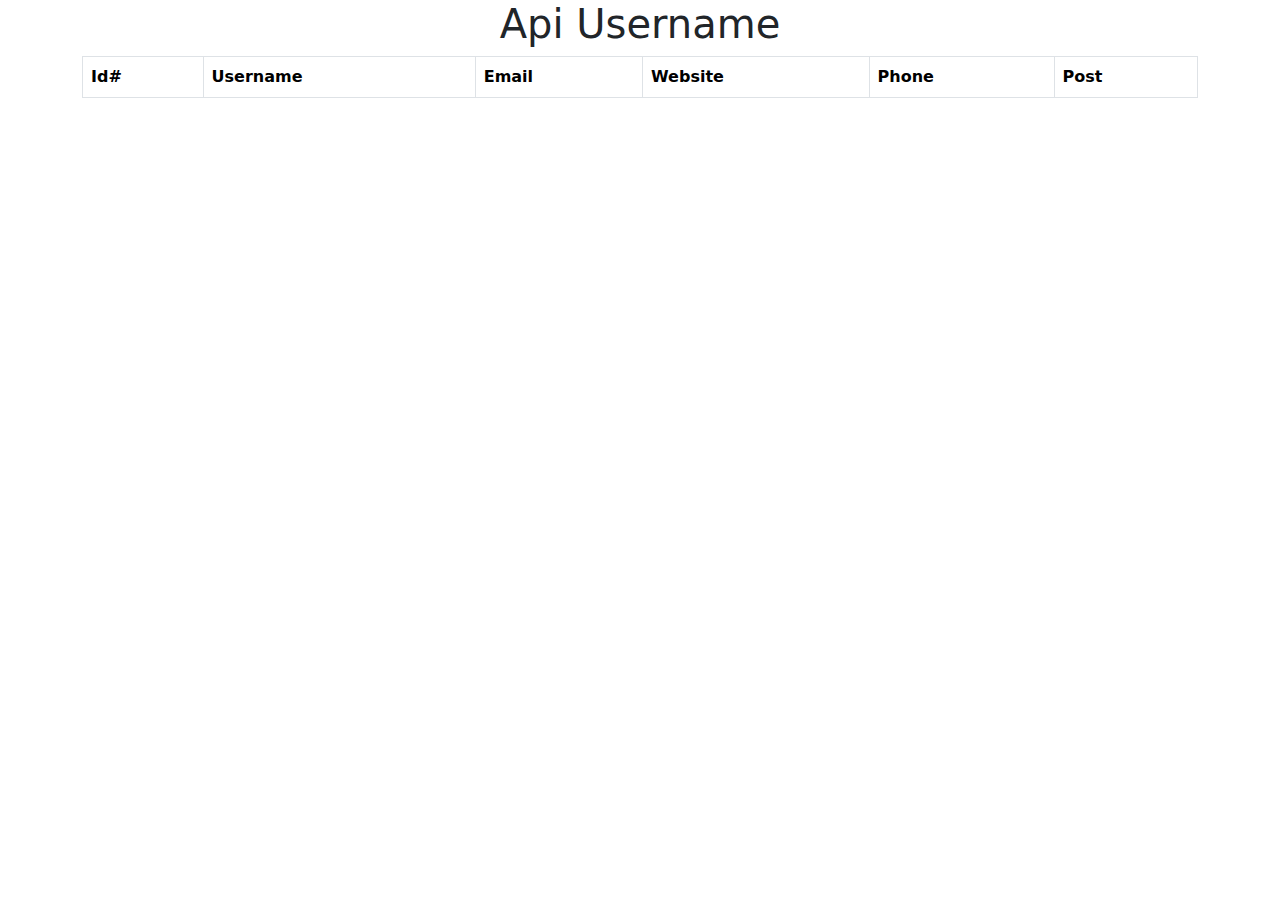
<file: index.html>
<!DOCTYPE html>
<html lang="en">
<head>
    <meta charset="UTF-8">
    <meta name="viewport" content="width=device-width, initial-scale=1.0">
    <title>Api Username</title>
    <link rel="stylesheet" href="style.css">
    <link rel="stylesheet" href="https://cdn.jsdelivr.net/npm/bootstrap@5.3.2/dist/css/bootstrap.min.css">
</head>
<body>
    <div class="container">

    <div id="loader" class="loader"></div>
    <h1 class="text-center"> Api Username</h1>

       <table class="table table-bordered">
        <tr>
            <th>Id#</th>
            <th id="Users">Username</th>
            <th>Email</th>
            <th>Website</th>
            <th>Phone</th>
            <th>Post</th>
                        
        </tr>

        <tbody id="userData">
        
        </tbody>
    </table>
    
    </div>
</body>
<script src="app.js"></script>
</html>
</file>
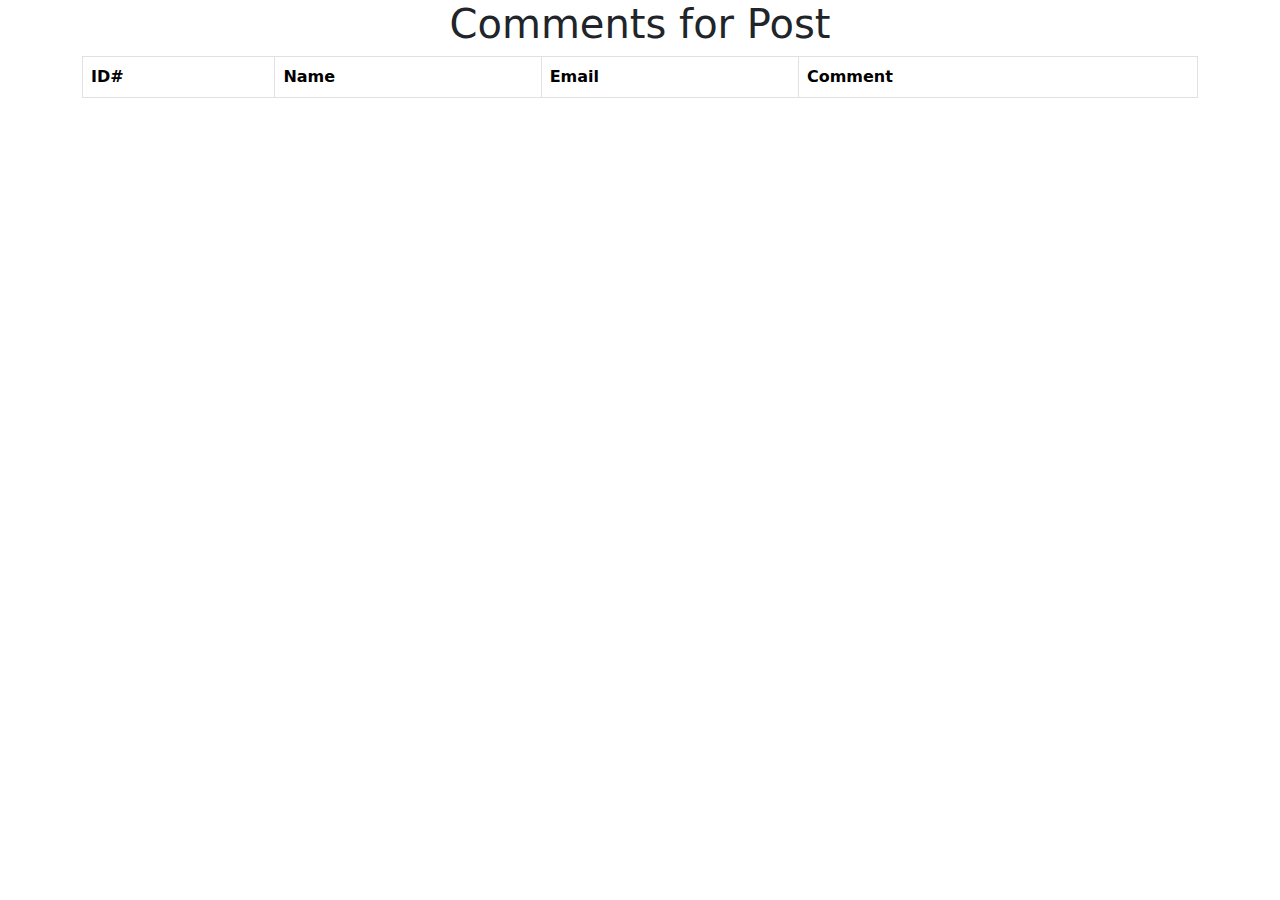
<file: comment.html>
<!DOCTYPE html>
<html lang="en">
<head>
    <meta charset="UTF-8">
    <meta name="viewport" content="width=device-width, initial-scale=1.0">
    <link rel="stylesheet" href="https://cdn.jsdelivr.net/npm/bootstrap@5.3.2/dist/css/bootstrap.min.css">
    <link rel="stylesheet" href="style.css">

    <title>user Comments</title>
</head>
<body>
    <div class="container">
    <div class="main-Div">
    <div id="loader" class="loader"></div>

    <h1 class="text-center ">Comments for Post</h1>
    <table class="table table-bordered">
        <thead>
            <tr>
                <th>ID#</th>
                <th>Name</th>
                <th>Email</th>
                <th>Comment</th>
            </tr>
        </thead>
        <tbody id="commentData">
            <!-- Comments will be displayed here -->
        </tbody>
    </table>
</div>
</div>
    <script>
        async function getCommentsForPost(postId) {
            let comment = document.getElementById("commentData");
            let loader = document.getElementById("loader");
            if (comment) {
                try {
                    loader.style.display = "block"; 
                    // Fetch comments for the specific post ID
                    let commentsResponse = await fetch(`https://jsonplaceholder.typicode.com/comments?postId=${postId}`);
                    let usercomments = await commentsResponse.json();

                    // Display comments
                    let tableRows = usercomments.map((comment) => {
                        return `<tr>
                            <td>${comment.id}</td>
                            <td>${comment.name}</td>
                            <td>${comment.email}</td>
                            <td>${comment.body}</td>
                        </tr>`;
                    });
                    console.log(comment.id)

                    comment.innerHTML = tableRows.join("");
                } catch (error) {
                    console.error("An error occurred while fetching or displaying comments:", error);
                }
                finally {
            loader.style.display = "none"; // Hide the loader when done
        }
            } else {
                console.error("Element with id 'commentData' not found.");
            }
        }

        let urlParams = new URLSearchParams(location.search);
        let postId = urlParams.get("id");

        if (postId) {
            getCommentsForPost(postId);
        } else {
            console.error("Post ID not found in the query parameter.");
        }
    </script>
</body>
</html>
</file>
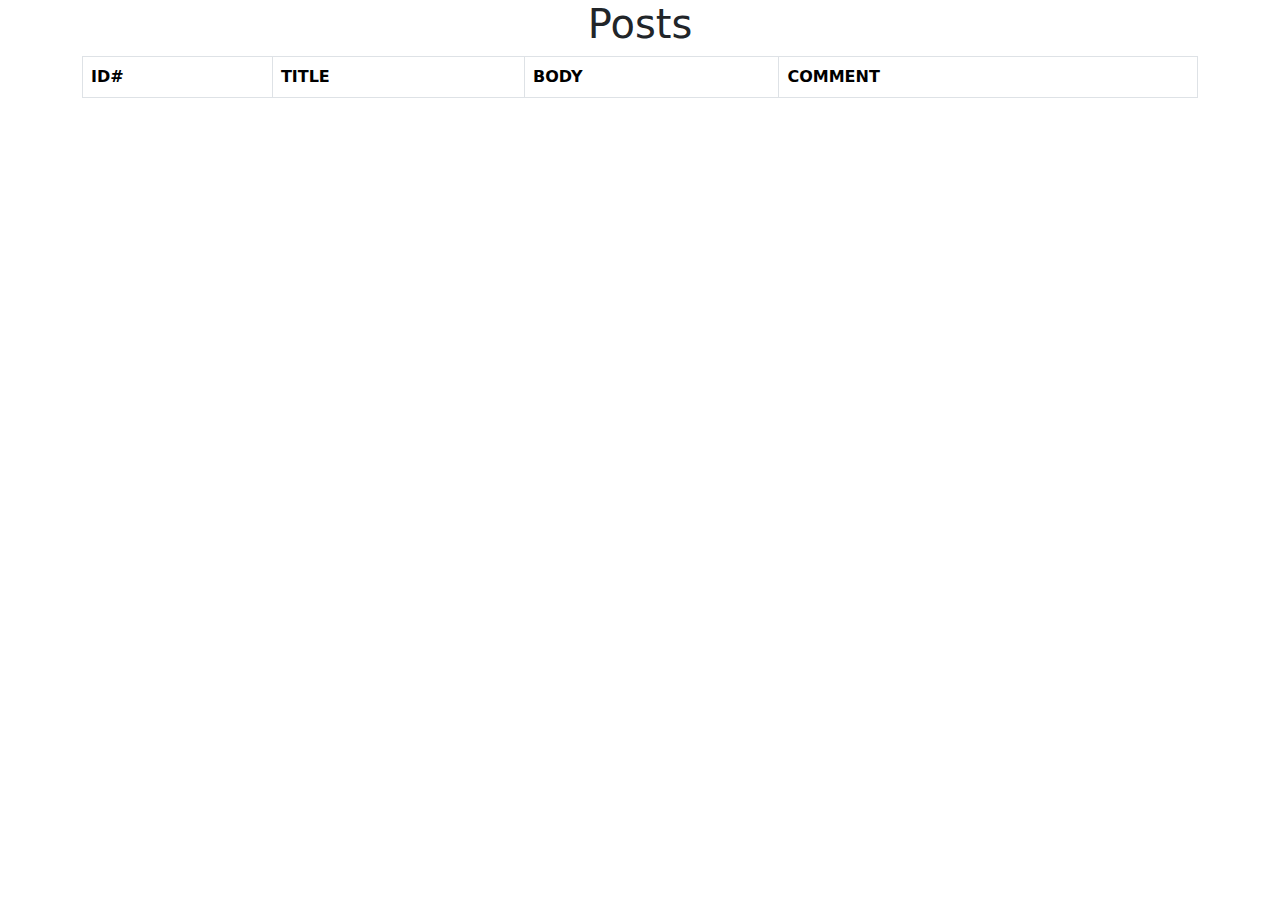
<file: post.html>
<!DOCTYPE html>
<html lang="en">
<head>
    <meta charset="UTF-8">
    <meta name="viewport" content="width=device-width, initial-scale=1.0">
    <title>Post Username </title>
    <link rel="stylesheet" href="https://cdn.jsdelivr.net/npm/bootstrap@5.3.2/dist/css/bootstrap.min.css">
    <link rel="stylesheet" href="style.css">

</head>
<body>
    <div class="container">

    <div id="loader" class="loader"></div>

    <h1 class="text-center"> Posts</h1>

    <table class="table table-bordered">
        <tr>
            <th>ID#</th>
            <th>TITLE</th>
            <th>BODY</th>
            <th>COMMENT</th>
        </tr>
        <tbody id="postData">

        </tbody>
      </table>
    </div>
</body>
<script src="post.js"></script>
</html>
</file>
<file: style.css>
a{
    text-decoration: none;
    color: brown;
}
btn{
    border-radius: 24px;

}
.loader {
    border: 4px solid rgba(255, 255, 255, 0.3);
    border-top: 4px solid #34db6c;
    border-radius: 50%;
    width: 30px;
    height: 30px;
    animation: spin 1s linear infinite;
    position: absolute;
    top: 50%;
    left: 50%;
    margin: -15px 0 0 -15px;
    display: none;
}

@keyframes spin {
    0% { transform: rotate(0deg); }
    100% { transform: rotate(360deg); }
}
</file>
